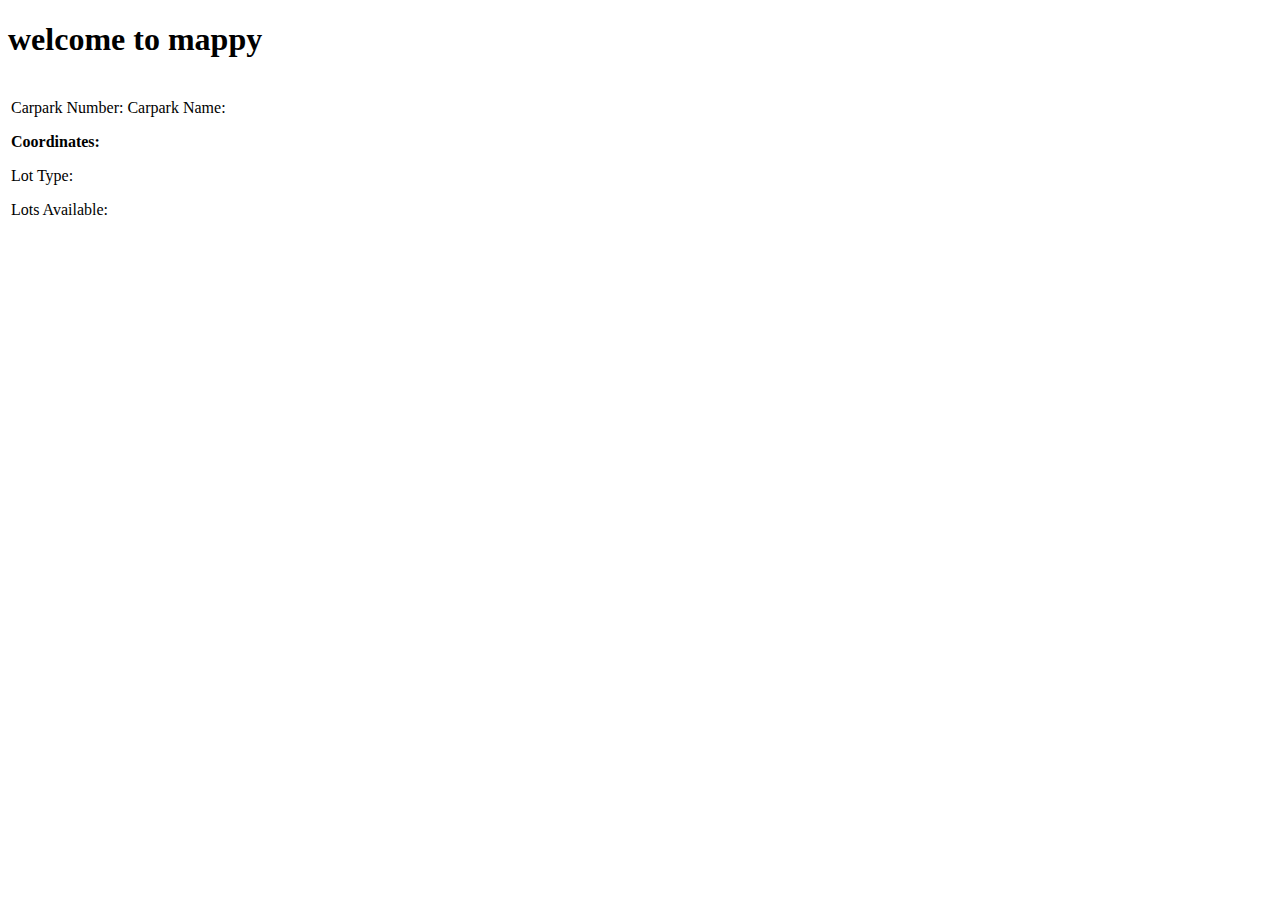
<file: src/main/resources/templates/index.html>
<!DOCTYPE html>
<html lang="en">
<head>
    <meta charset="UTF-8">
    <meta http-equiv="X-UA-Compatible" content="IE=edge">
    <meta name="viewport" content="width=device-width, initial-scale=1.0">
    <title>Maps</title>
</head>
<body>
    <h1>welcome to mappy</h1>

    <table>
        <tr data-th-each="n : ${list}" data-th-each="d : ${detailsList}">
            <td >
                <p>
                    Carpark Number: <span data-th-text="${n.carparkNo}"></span>
                    Carpark Name: <span data-th-text="${d.name}"></span>

                </p>
                <p>
                    <strong>Coordinates: </strong><span data-th-text="${n.coordinates}"></span>
                </p>

                <p>
                    Lot Type: <span data-th-text="${n.lotType}"></span>
                </p>

                <p>
                    Lots Available: <span data-th-text="${n.lotsAvailable}"></span>
                </p>

                <!-- <p>
                    Tags: <span data-th-text="${n.tags}"></span>
                </p>
                       
                <p>
                    Published: <span data-th-text="${n.publishedOn}"></span>
                    <a data-th-href="${n.url}">Link</a>
                    <input type="checkbox" name="saveCheckbox" th:value="${n.id}"/>Save
                </p> -->
            </td>
        </tr>
    </table>
</body>
</html>
</file>
